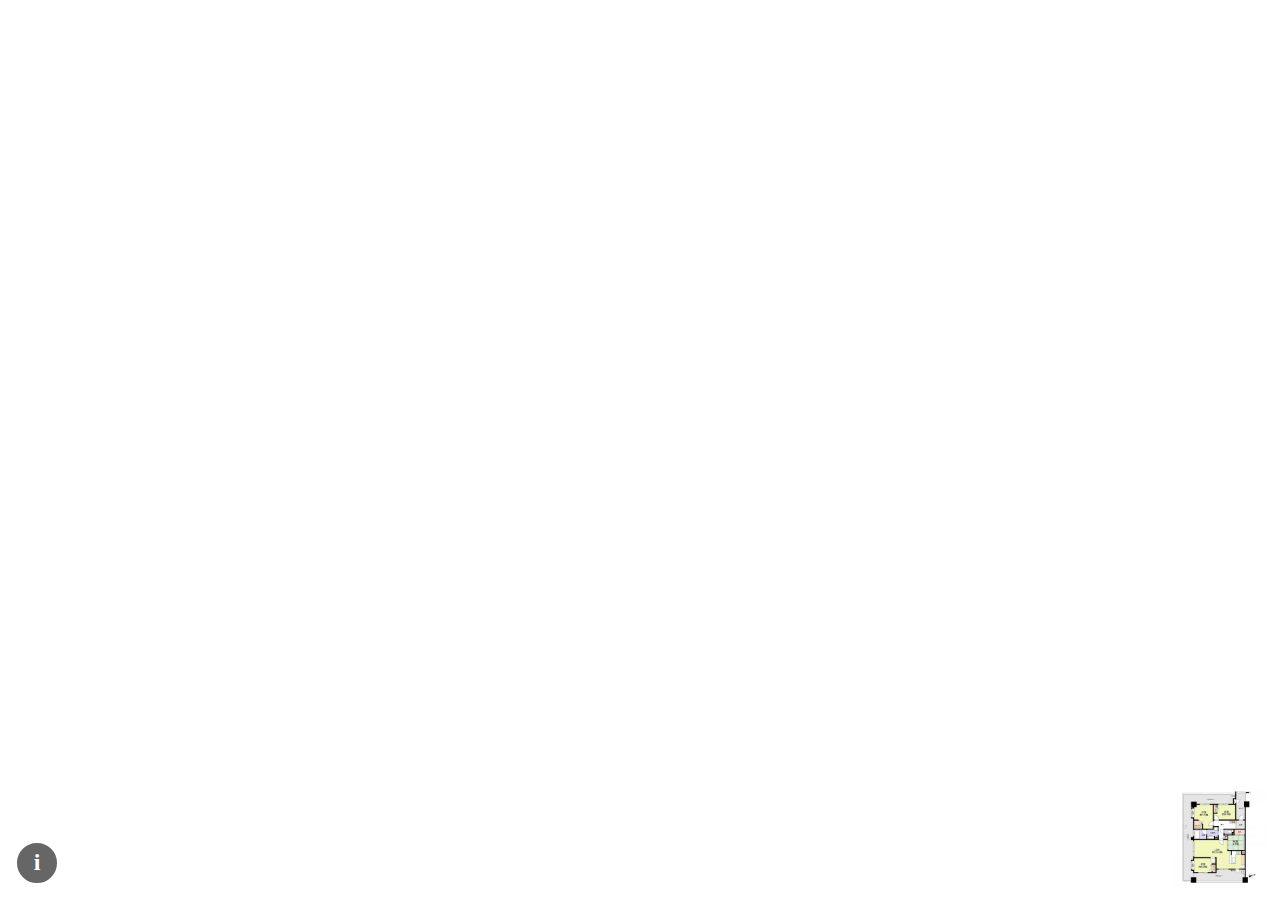
<file: index.html>
<!DOCTYPE html>
<html lang="ja">

<head>
    <meta charset="UTF-8">
    <meta name="viewport" content="width=device-width, initial-scale=1.0">
    <title>Ventana Hills VR Tour</title>
    <script src="https://aframe.io/releases/1.4.0/aframe.min.js"></script>
    <link rel="stylesheet" href="style.css">
    <script src="script.js" defer></script>
    <!-- Google tag (gtag.js) -->
    <script async src="https://www.googletagmanager.com/gtag/js?id=G-HZKV3VL6SP"></script>
    <script>
        window.dataLayer = window.dataLayer || [];
        function gtag() { dataLayer.push(arguments); }
        gtag('js', new Date());

        gtag('config', 'G-HZKV3VL6SP');
    </script>
</head>

<body>
    <a-scene cursor="rayOrigin: mouse" raycaster="objects: .link" vr-mode-ui="enabled: false">
        <a-assets>
            <!-- Images are loaded dynamically to save memory -->
        </a-assets>

        <!-- Sky: Displays the 360 image -->
        <a-sky id="sky-bg" rotation="0 -90 0"></a-sky>

        <!-- Camera and Cursor -->
        <!-- Adding a cursor to the camera allows for gaze-based interaction on mobile/VR headsets -->
        <!-- and mouse-based interaction on desktop -->
        <a-entity id="main-camera" camera look-controls position="0 1.6 0">

            <!-- Transition Overlay -->
            <a-plane id="transition-overlay" color="#000" position="0 0 -0.5" width="2" height="2" opacity="0"
                material="shader: flat; depthTest: false" transparent="true" render-order="9999"></a-plane>


        </a-entity>

        <!-- Navigation arrows will be added dynamically here -->
        <a-entity id="navigation-container"></a-entity>
    </a-scene>
    <!-- UI Overlay for Map -->
    <!-- Loader -->
    <div id="loader"></div>
    <!-- Mini Map -->
    <div id="mini-map">
        <img src="assets/map.webp" alt="Floor Plan Mini">
    </div>

    <!-- Info Icon -->
    <div id="info-icon">i</div>

    <!-- Info Modal -->
    <div id="info-modal">
        <div class="info-content">
            <span class="close-info">&times;</span>
            <h2>物件情報</h2>
            <div class="link-container">
                <a href="https://suumo.jp/ms/chuko/fukuoka/sc_kasuyagunsasaguri/nc_78890967/" target="_blank">
                    <img src="assets/logo_suumo_l.gif" alt="リクルートの不動産・住宅サイト SUUMO(スーモ)" width="160" height="60"
                        style="border:0;">
                </a>
                <a href="https://www.athome.co.jp/mansion/1134459208/" target="_blank">
                    <img src="assets/logo_athome_200_60.gif" alt="不動産・賃貸のアットホーム" width="200" height="60"
                        style="border:0;">
                </a>
            </div>
        </div>
    </div>

    <!-- Full Screen Map Modal -->
    <div id="map-modal">
        <div class="modal-content">
            <span class="close-btn">&times;</span>
            <img src="assets/map.webp" alt="Floor Plan Full">
            <div id="map-marker"></div>
        </div>
    </div>
</body>

</html>
</file>
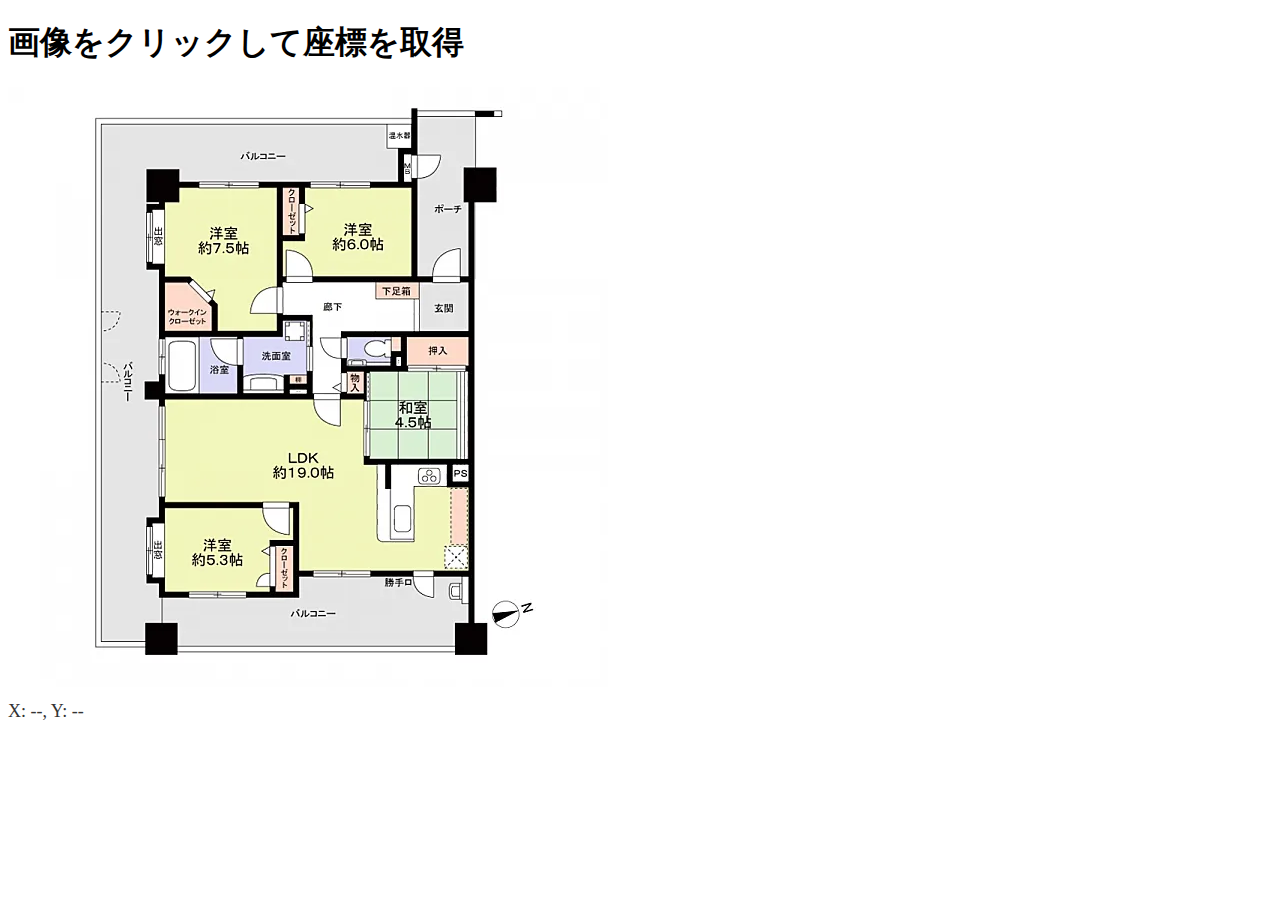
<file: tools.html>
<!DOCTYPE html>
<html lang="ja">

<head>
    <meta charset="UTF-8">
    <title>画像座標取得ツール</title>
    <style>
        #image-container {
            position: relative;
            cursor: crosshair;
            /* マウスポインタを十字カーソルに変更 */
        }

        #coordinates {
            margin-top: 10px;
            font-size: 18px;
            color: #333;
        }
    </style>
</head>

<body>
    <h1>画像をクリックして座標を取得</h1>

    <div id="image-container">
        <!-- ここに画像ファイルを配置してください (例: sample.jpg) -->
        <img src="assets/map.webp" alt="マップ画像" id="myImage">
    </div>

    <p id="coordinates">X: --, Y: --</p>

    <script>
        // 画像要素を取得
        const img = document.getElementById('myImage');
        // 座標表示要素を取得
        const coordsDisplay = document.getElementById('coordinates');

        // 画像にクリックイベントリスナーを追加
        img.addEventListener('click', function (event) {
            // event.offsetX と event.offsetY で画像内の相対座標を取得
            const x = event.offsetX;
            const y = event.offsetY;

            coordsDisplay.textContent = `X: ${x}, Y: ${y}`;
            console.log(`クリック座標: X=${x}, Y=${y}`);
        });
    </script>
</body>

</html>
</file>
<file: style.css>
html,
body {
    width: 100%;
    height: 100%;
    margin: 0;
    overflow: hidden;
    /* Hide scrollbars */
    font-family: sans-serif;
}

/* Optional overlay for title or help instructions */
#ui-layer {
    position: absolute;
    top: 10px;
    left: 10px;
    z-index: 100;
    color: white;
    background: rgba(0, 0, 0, 0.5);
    padding: 10px;
    border-radius: 5px;
    pointer-events: none;
    /* Let clicks pass through to the 3D scene */
}

.info-content {
    background-color: rgba(255, 255, 255, 0.9);
    padding: 20px;
    border-radius: 8px;
    text-align: center;
    position: relative;
    max-width: 90%;
    width: 300px;
}

/* Mini Map */
#mini-map {
    position: absolute;
    bottom: 10px;
    right: 10px;
    width: 100px;
    /* Adjust size as needed */
    z-index: 1000;
    cursor: pointer;
    border: 2px solid white;
    border-radius: 5px;
    background: rgba(0, 0, 0, 0.5);
    transition: transform 0.2s;
}

#mini-map:hover {
    transform: scale(1.05);
}

#mini-map img {
    width: 100%;
    height: auto;
    display: block;
}

/* Map Modal */
#map-modal {
    display: none;
    /* Hidden by default */
    position: fixed;
    z-index: 2000;
    left: 0;
    top: 0;
    width: 100%;
    height: 100%;
    overflow: auto;
    background-color: rgba(0, 0, 0, 0.9);
    justify-content: center;
    align-items: center;
}

.modal-content {
    position: relative;
    /* Remove max-width/height here to let image dictate size */
    width: auto;
    height: auto;
}

.modal-content img {
    display: block;
    /* Remove bottom space */
    width: auto;
    height: auto;
    max-width: 90vw;
    /* Limit width */
    max-height: 90vh;
    /* Limit height */
    /* Remove object-fit: contain and width: 100% to force element to match visual size */
}

/* Close Button */
.close-btn {
    position: absolute;
    top: -40px;
    right: 0;
    color: #f1f1f1;
    font-size: 40px;
    font-weight: bold;
    cursor: pointer;
    z-index: 2001;
}

.close-btn:hover,
.close-btn:focus {
    color: #bbb;
    text-decoration: none;
    cursor: pointer;
}

/* Map Marker (Arrow: Triangle + Square) */
/* Map Marker (Image) */
#map-marker {
    position: absolute;
    width: 50px;
    height: 25px;
    background-image: url('assets/arrow_symbol_01_green-b.png');
    background-size: contain;
    background-repeat: no-repeat;
    background-position: center;
    top: 50%;
    left: 50%;
    transform: translate(-50%, -50%);
    z-index: 2002;
    display: none;
    pointer-events: none;
    /* Drop shadow for visibility on dark map */
    filter: drop-shadow(0 0 2px white);
}

/* Interactive Map Hotspots */
.map-hotspot {
    position: absolute;
    width: 20px;
    height: 20px;
    background-color: rgba(255, 255, 255, 0.4);
    border: 2px solid #00ff00;
    border-radius: 50%;
    transform: translate(-50%, -50%);
    cursor: pointer;
    z-index: 2003;
    /* Above marker (2002) */
    transition: transform 0.2s, background-color 0.2s;
}

.map-hotspot:hover {
    transform: translate(-50%, -50%) scale(1.5);
    background-color: rgba(0, 255, 0, 0.6);
}

/* Loading Spinner */
#loader {
    position: fixed;
    top: 50%;
    left: 50%;
    z-index: 9999;
    width: 50px;
    height: 50px;
    margin: -25px 0 0 -25px;
    /* Center offset */
    border: 5px solid rgba(255, 255, 255, 0.3);
    border-radius: 50%;
    border-top: 5px solid #fff;
    animation: spin 1s linear infinite;
    display: none;
    /* Hidden by default */
    pointer-events: none;
}

@keyframes spin {
    0% {
        transform: rotate(0deg);
    }

    100% {
        transform: rotate(360deg);
    }
}

/* Info Icon */
#info-icon {
    position: absolute;
    bottom: 15px;
    left: 15px;
    width: 40px;
    height: 40px;
    background-color: rgba(0, 0, 0, 0.6);
    border: 2px solid white;
    border-radius: 50%;
    color: white;
    font-size: 24px;
    font-weight: bold;
    font-family: serif;
    /* "i" looks better in serif often, or monospace */
    text-align: center;
    line-height: 38px;
    /* Vertically center */
    cursor: pointer;
    z-index: 99999;
    transition: transform 0.2s, background-color 0.2s;
    user-select: none;
    animation: pulse-animation 2s infinite;
    pointer-events: auto;
}

#info-icon:hover {
    transform: scale(1.1);
    background-color: rgba(0, 0, 0, 0.8);
    animation: none;
    /* Stop pulsing on hover */
}

/* Info Modal */
#info-modal {
    display: none;
    /* Hidden by default */
    position: fixed;
    z-index: 99999;
    /* Above map modal */
    left: 0;
    top: 0;
    width: 100%;
    height: 100%;
    background-color: rgba(0, 0, 0, 0.8);
    justify-content: center;
    align-items: center;
    pointer-events: auto;
}

.link-container {
    display: flex;
    flex-direction: column;
    gap: 15px;
    align-items: center;
}

.link-container a {
    display: block;
    transition: opacity 0.2s;
}

.link-container a:hover {
    opacity: 0.8;
}

.link-container img {
    max-width: 100%;
    height: auto;
    display: block;
    border: 1px solid #ddd;
}

/* Close Info Button */
.close-info {
    position: absolute;
    top: 10px;
    right: 10px;
    color: #aaa;
    font-size: 28px;
    font-weight: bold;
    cursor: pointer;
    line-height: 20px;
    z-index: 1;
    /* Ensure on top of content */
}

.close-info:hover,
.close-info:focus {
    color: black;
    text-decoration: none;
    cursor: pointer;
}

@keyframes pulse-animation {
    0% {
        transform: scale(1);
        box-shadow: 0 0 0 0 rgba(255, 255, 255, 0.7);
    }

    70% {
        transform: scale(1.1);
        box-shadow: 0 0 0 10px rgba(255, 255, 255, 0);
    }

    100% {
        transform: scale(1);
        box-shadow: 0 0 0 0 rgba(255, 255, 255, 0);
    }
}
</file>
